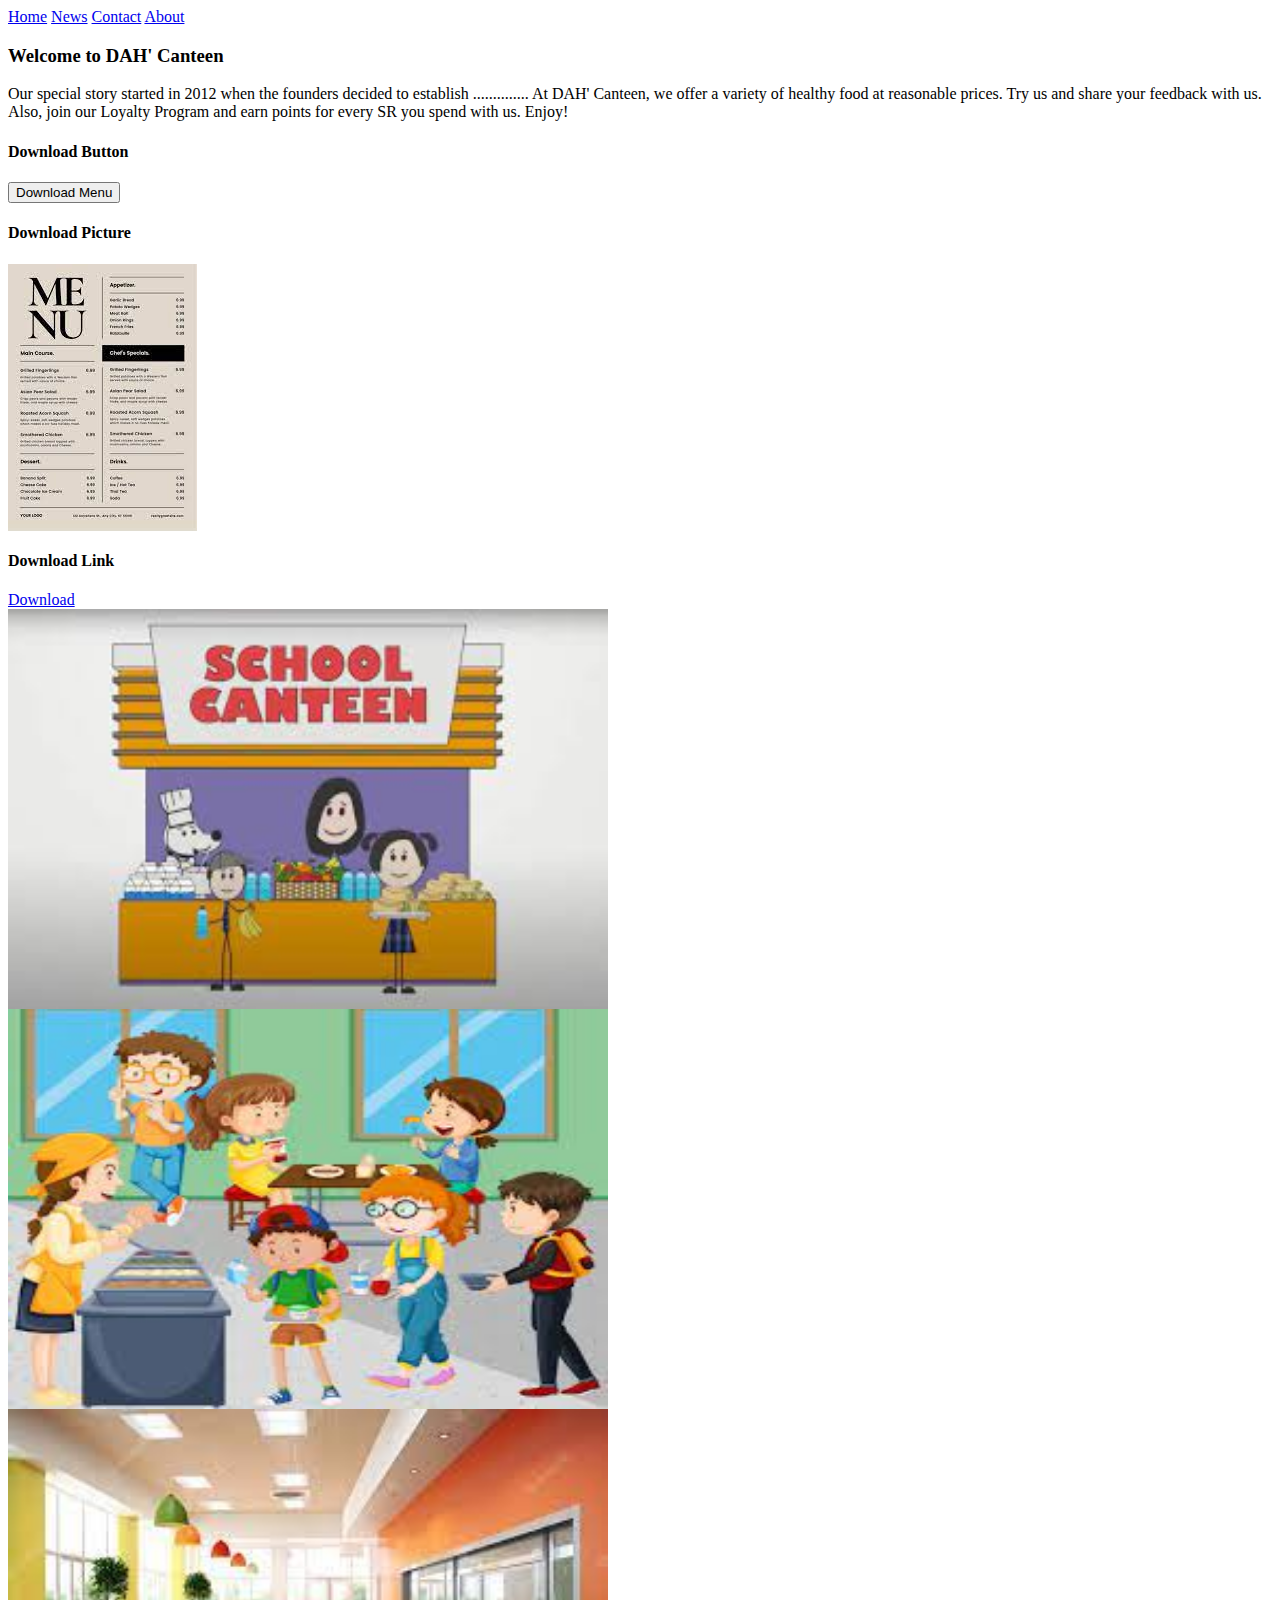
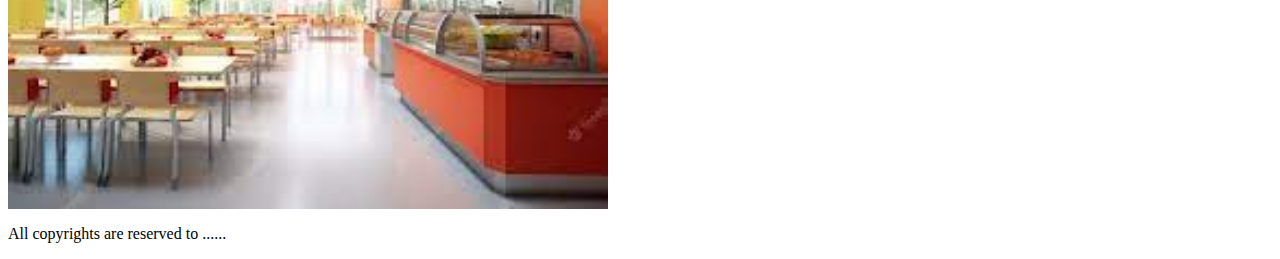
<file: index.html>
<html>
<head>
<link rel=“stylesheet” type=“text/css” href=“style.css”>
<title>Home</title>
</head>

<div class="topnav">
 <a href="index.html">Home</a>
 <a href="news.html">News</a>
 <a href="contact.html">Contact</a>
 <a href="about.html">About</a>
</div>
<div class = Paragraph> 
<h3>Welcome to DAH' Canteen</h3>
<p>Our special story started in 2012 when the founders decided to establish .............. At DAH' Canteen, we offer a variety of healthy 
food at reasonable prices. Try us and share your feedback with us. Also, join our Loyalty Program and earn points for every SR you 
spend with us. Enjoy!</p>
</div>
<div class="downloads">
<h4>Download Button</h4>
<a href="./menu.pdf" download>
 <button>Download Menu</button>
</a>
<h4>Download Picture</h4>
<a href="=./menu.pdf" download>
 <img src = "./menu.jpeg">
</a>
<h4>Download Link</h4>
<a href="./menu.pdf" download>
 Download</a>
</div>
<div class = "pictures">
<div class="gallery">
 <a href="./canteen2.jpeg">
 <img src="./canteen2.jpeg" width="600" height="400">
 </a>
</div>
<div class="gallery">
 <a href="./canteen3.jpeg">
 <img src="./canteen3.jpeg" width="600" height="400">
 </a>
</div>
<div class="gallery">
 <a href="./canteen1.jpeg">
 <img src="./canteen1.jpeg" class = "images" width="600" height="400">
 </a>
</div>
</div>
<footer>
<p>All copyrights are reserved to ......</p>
</footer>
</body>
</html>
</file>
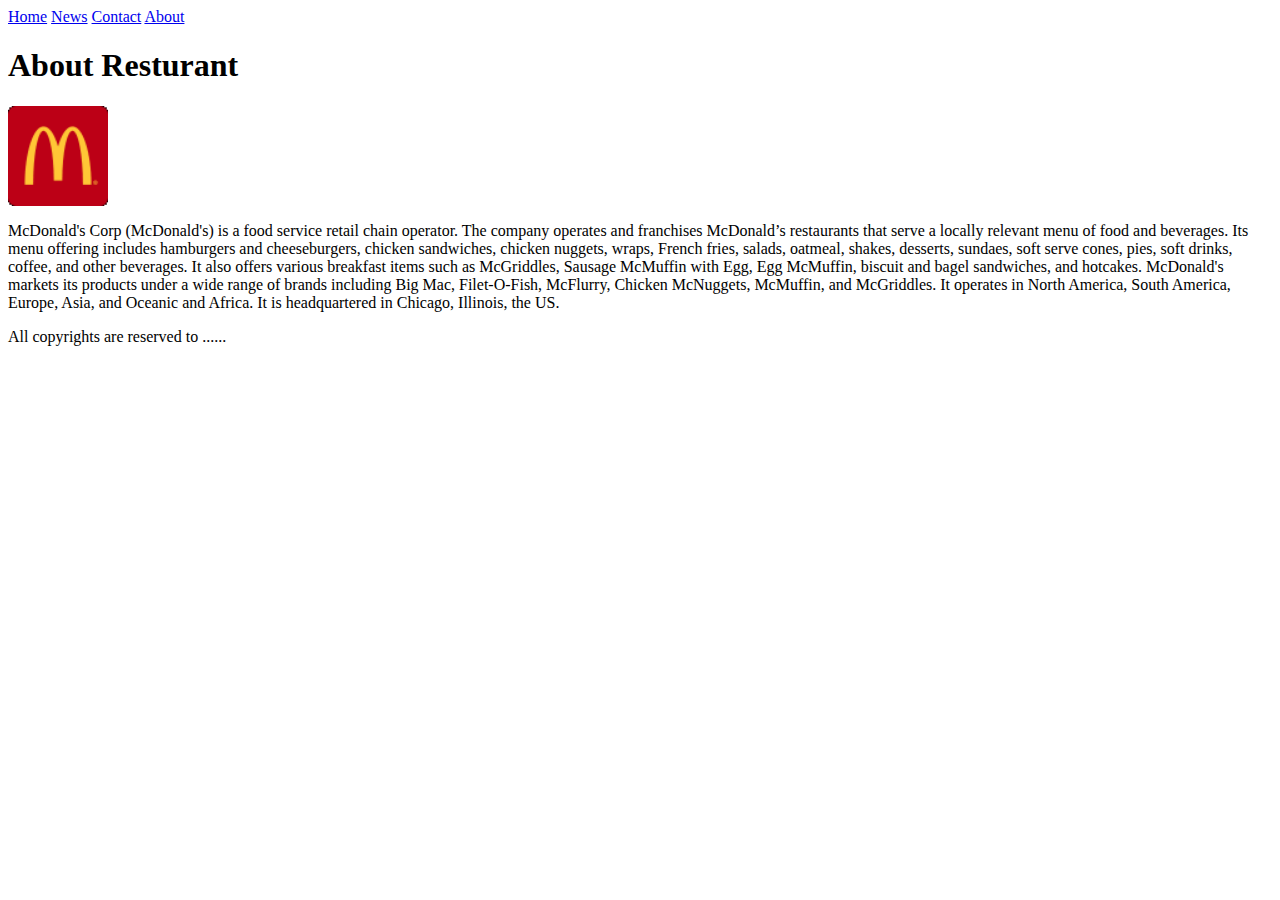
<file: about.html>
<html>
<head>
<meta charset="UTF-8">
<meta name="viewport" content="width=device-width, initial-scale=1.0">
<link rel=“stylesheet” type=“text/css” href=“style.css”>
<title>About</title>
</head>
<body>
<div class="topnav">
 <a href="html.html">Home</a>
 <a href="news.html">News</a>
 <a href="contact.html">Contact</a>
 <a href="about.html">About</a>
</div>
<div class="h1">
<h1>About Resturant</h1>
</div>
<div class="pic">
 <a href="./download.png">
 <img src="./download.png" width="100" height="100">
 </a>
</div>
<div class="Paragraph">
<p>McDonald's Corp (McDonald's) is a food service retail chain operator. The company operates and franchises McDonald’s restaurants that serve a locally relevant menu of food and beverages. Its menu offering includes hamburgers and cheeseburgers, chicken sandwiches, chicken nuggets, wraps, French fries, salads, oatmeal, shakes, desserts, sundaes, soft serve cones, pies, soft drinks, coffee, and other beverages. It also offers various breakfast items such as McGriddles, Sausage McMuffin with Egg, Egg McMuffin, biscuit and bagel sandwiches, and hotcakes. McDonald's markets its products under a wide range of brands including Big Mac, Filet-O-Fish, McFlurry, Chicken McNuggets, McMuffin, and McGriddles. It operates in North America, South America, Europe, Asia, and Oceanic and Africa. It is headquartered in Chicago, Illinois, the US.</p>
</div>
<footer>
<p>All copyrights are reserved to ......</p>
</footer>
</body>
</html>
</file>
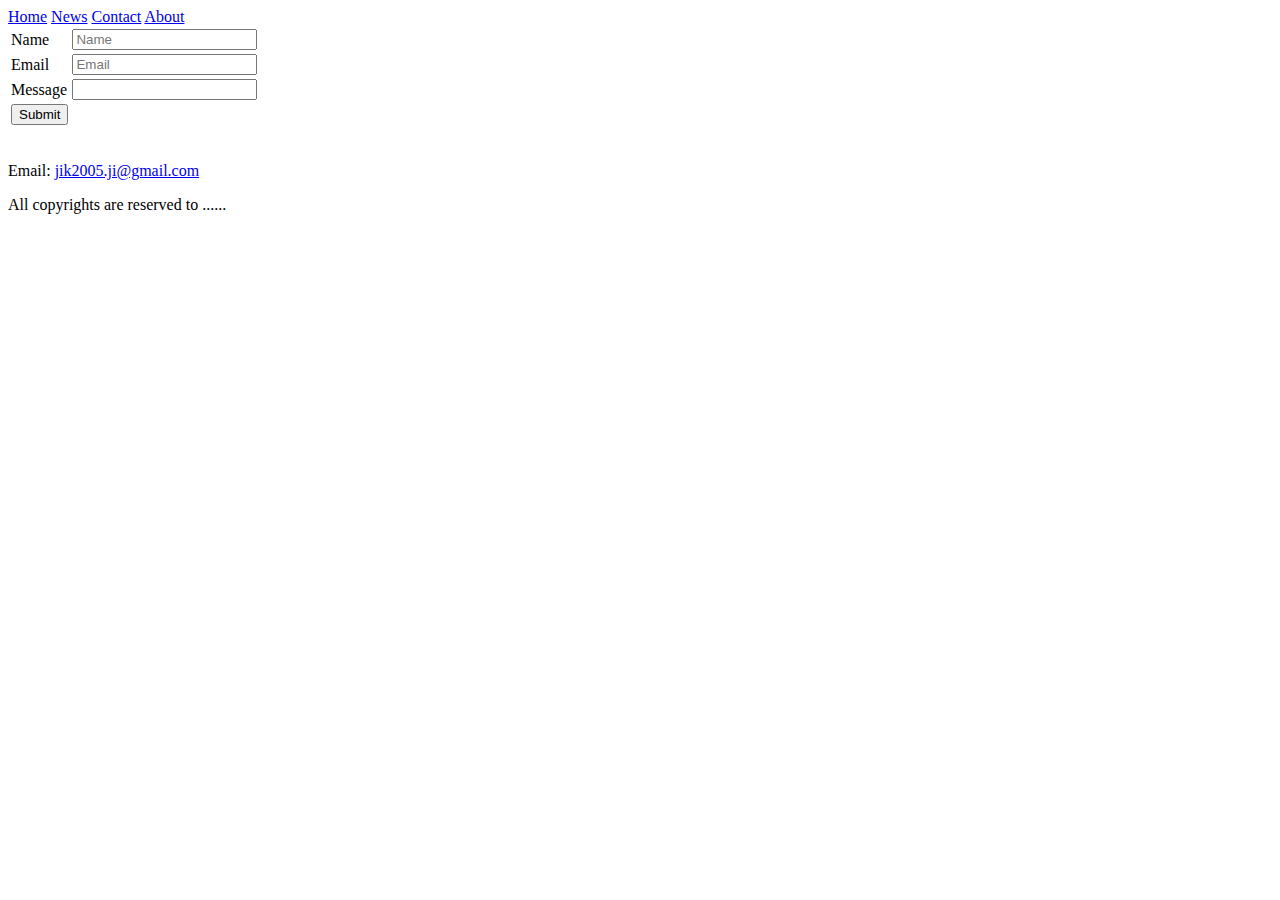
<file: contact.html>
<html>
<head>
<meta charset="UTF-8">
<meta name="viewport" content="width=device-width, initial-scale=1.0">
<link rel=“stylesheet” type=“text/css” href=“style.css”>
<title>Contact</title>
</head>
<body>
<div class="topnav">
 <a href="html.html">Home</a>
 <a href="news.html">News</a>
 <a href="contact.html">Contact</a>
 <a href="about.html">About</a>
</div>

<form method = "post" action = "#">    
            <table>
               <tr>
                  <td>Name </td>
                  <td><input input type = "text" placeholder = "Name"   name = "name"> </td>
               </tr>
               
               <tr>
                  <td> Email </td>
                  <td> <input type = "text" placeholder = "Email" name = "email"> </td> 
               </tr>
               <tr>
                <td>Message</td>
                <td><input id="message" name="message" >
               </tr>
               
               <tr>
                 <td> <input type = "submit" value = "Submit" > </td>
               </tr>
            </table>
            </form>
<p>Email: <a href = "mailto: jik2005.ji@gmail.com"> jik2005.ji@gmail.com</a></p>
<footer>
<p>All copyrights are reserved to ......</p>
</footer>
</body>
</html>
</file>
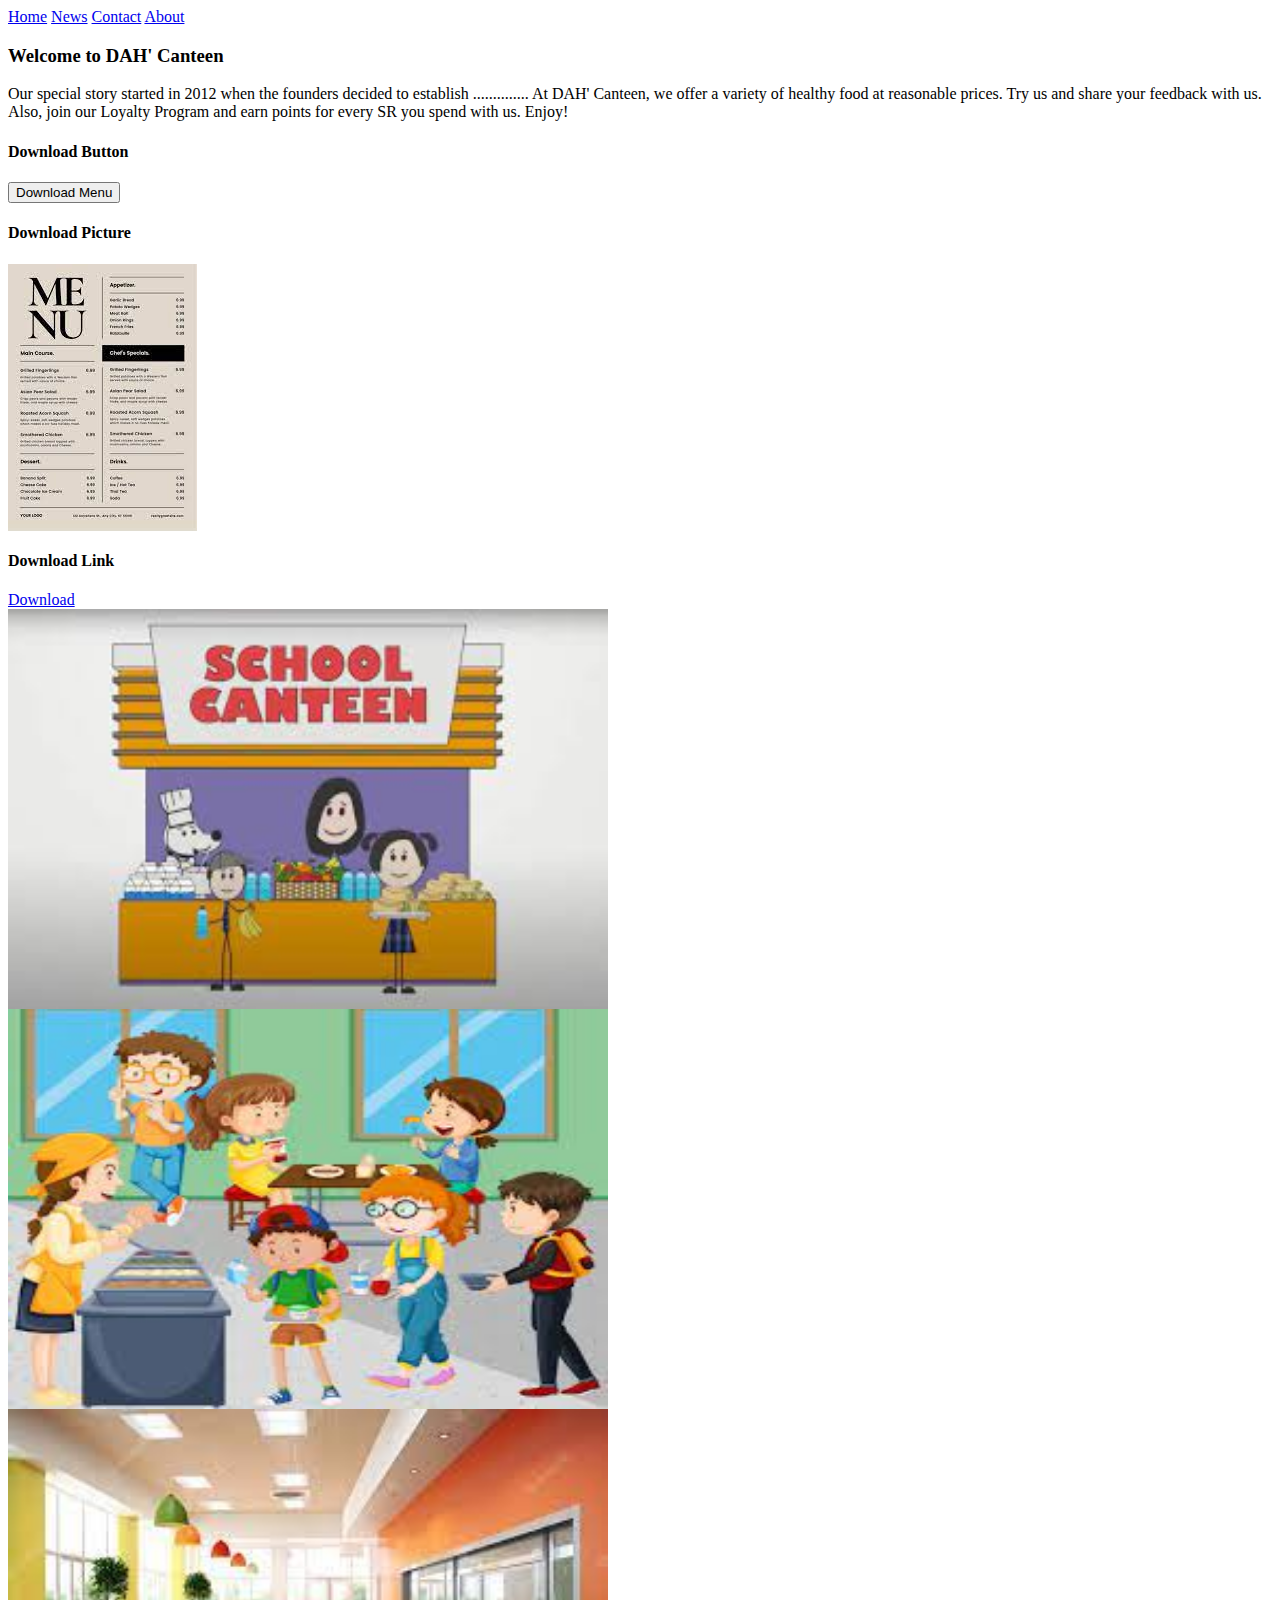
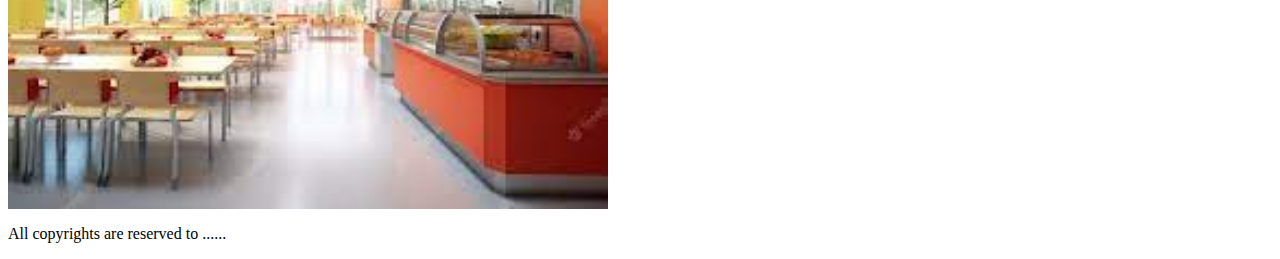
<file: html.html>
<html>
<head>
<meta name="viewport" content="width=device-width, initial-scale=1.0">
<link rel=“stylesheet” type=“text/css” href=“style.css”>
<title>Home</title>
</head>

<div class="topnav">
 <a href="html.html">Home</a>
 <a href="news.html">News</a>
 <a href="contact.html">Contact</a>
 <a href="about.html">About</a>
</div>
<div class = Paragraph> 
<h3>Welcome to DAH' Canteen</h3>
<p>Our special story started in 2012 when the founders decided to establish .............. At DAH' Canteen, we offer a variety of healthy 
food at reasonable prices. Try us and share your feedback with us. Also, join our Loyalty Program and earn points for every SR you 
spend with us. Enjoy!</p>
</div>
<div class="downloads">
<h4>Download Button</h4>
<a href="./menu.pdf" download>
 <button>Download Menu</button>
</a>
<h4>Download Picture</h4>
<a href="=./menu.pdf" download>
 <img src = "./menu.jpeg">
</a>
<h4>Download Link</h4>
<a href="./menu.pdf" download>
 Download</a>
</div>
<div class = "pictures">
<div class="gallery">
 <a href="./canteen2.jpeg">
 <img src="./canteen2.jpeg" width="600" height="400">
 </a>
</div>
<div class="gallery">
 <a href="./canteen3.jpeg">
 <img src="./canteen3.jpeg" width="600" height="400">
 </a>
</div>
<div class="gallery">
 <a href="./canteen1.jpeg">
 <img src="./canteen1.jpeg" class = "images" width="600" height="400">
 </a>
</div>
</div>
<footer>
<p>All copyrights are reserved to ......</p>
</footer>
</body>
</html>
</file>
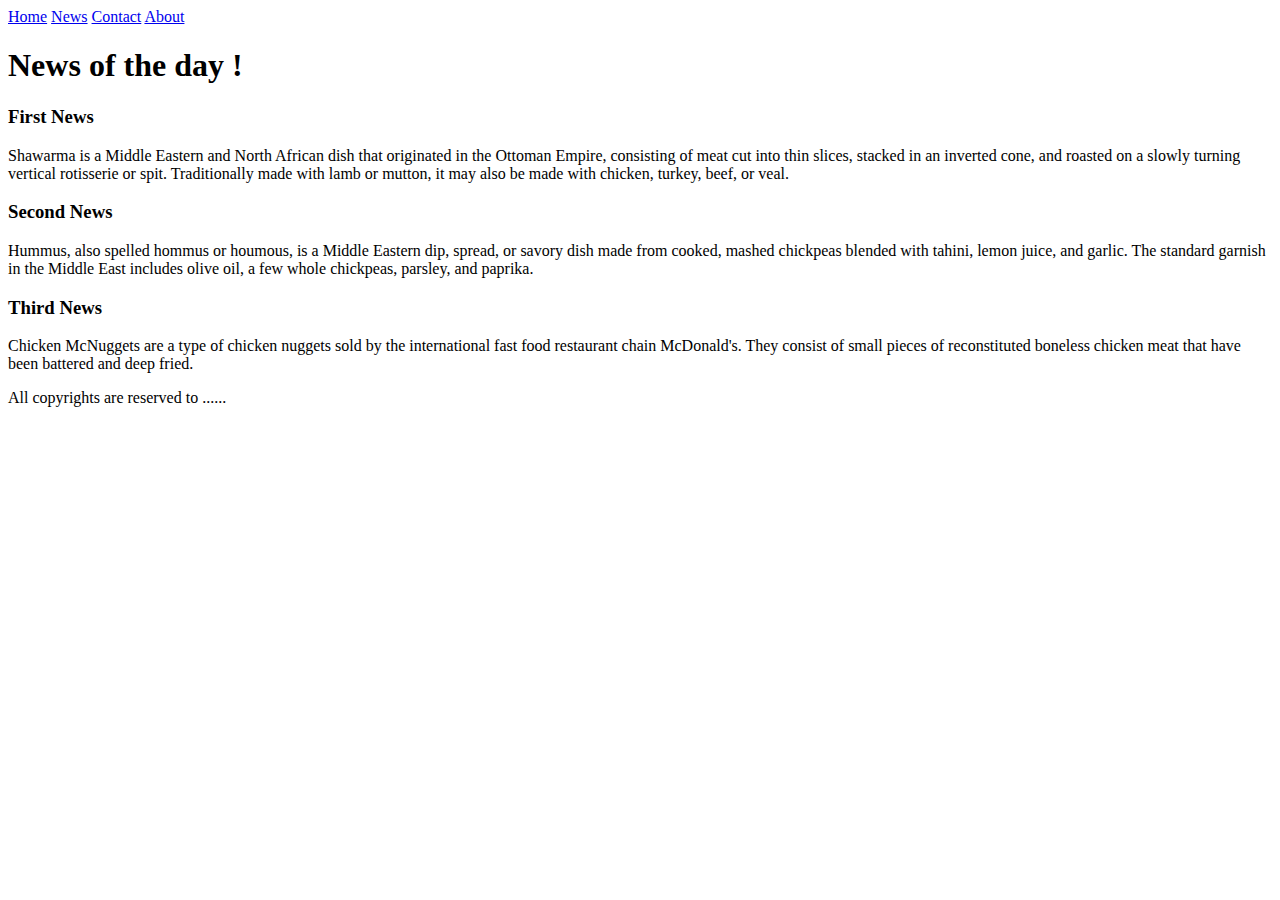
<file: news.html>
<html>
<head>
<meta charset="UTF-8">
<meta name="viewport" content="width=device-width, initial-scale=1.0">
<link rel=“stylesheet” type=“text/css” href=“style.css”>
<title>News</title>
</head>
<body>
<div class="topnav">
 <a href="html.html">Home</a>
 <a href="news.html">News</a>
 <a href="contact.html">Contact</a>
 <a href="about.html">About</a>
</div>
<div class="h1">
<h1>News of the day !</h1>
</div>
<div class="Paragraph">
<h3>First News</h3>
<p> Shawarma is a Middle Eastern and North African dish that originated in the Ottoman Empire, consisting of meat cut into thin slices, stacked in an inverted cone, and roasted on a slowly turning vertical rotisserie or spit. Traditionally made with lamb or mutton, it may also be made with chicken, turkey, beef, or veal.</p>
</div>
<div class="Paragraph">
<h3>Second News</h3>
<p> Hummus, also spelled hommus or houmous, is a Middle Eastern dip, spread, or savory dish made from cooked, mashed chickpeas blended with tahini, lemon juice, and garlic. The standard garnish in the Middle East includes olive oil, a few whole chickpeas, parsley, and paprika.</p>
</div>

<div class="Paragraph">
<h3>Third News</h3>
<p>Chicken McNuggets are a type of chicken nuggets sold by the international fast food restaurant chain McDonald's. They consist of small pieces of reconstituted boneless chicken meat that have been battered and deep fried.</p>
</div>
<footer>
<p>All copyrights are reserved to ......</p>
</footer>
</body>
</html>
</file>
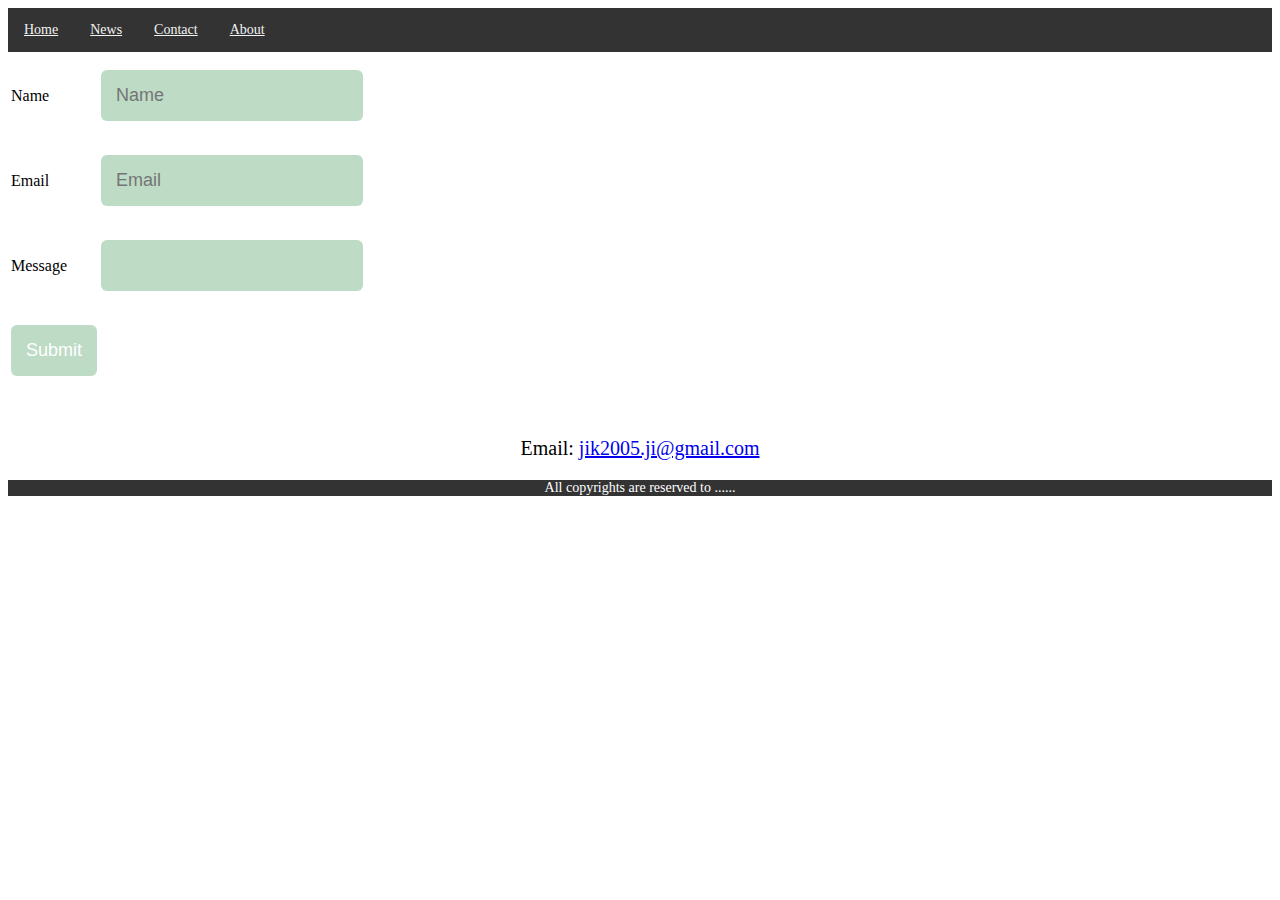
<file: HTML/contact.html>
<html>
<head>
<meta charset="UTF-8">
<meta name="viewport" content="width=device-width, initial-scale=1.0">
<link rel="stylesheet" type="text/css" href="../CSS/style.css">
<title>Contact</title>
</head>
<body>
<div class="topnav">
 <a href="html.html">Home</a>
 <a href="news.html">News</a>
 <a href="contact.html">Contact</a>
 <a href="about.html">About</a>
</div>

<form method = "post" action = "#">    
            <table>
               <tr>
                  <td>Name </td>
                  <td><input input type = "text" placeholder = "Name"   name = "name"> </td>
               </tr>
               
               <tr>
                  <td> Email </td>
                  <td> <input type = "text" placeholder = "Email" name = "email"> </td> 
               </tr>
               <tr>
                <td>Message</td>
                <td><input id="message" name="message" >
               </tr>
               
               <tr>
                 <td> <input type = "submit" value = "Submit" > </td>
               </tr>
            </table>
            </form>
<p>Email: <a href = "mailto: jik2005.ji@gmail.com"> jik2005.ji@gmail.com</a></p>
<footer>
<p>All copyrights are reserved to ......</p>
</footer>
</body>
</html>
</file>
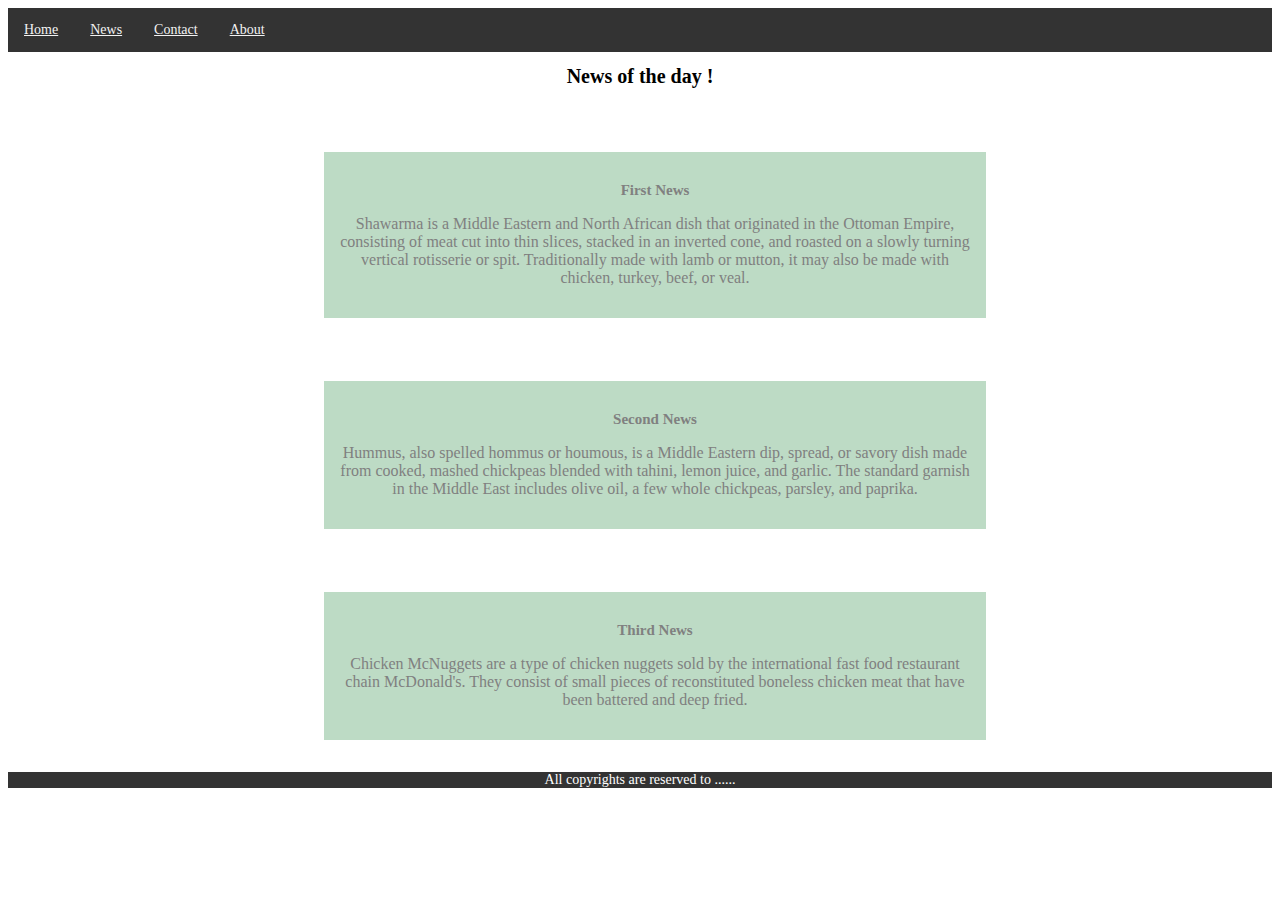
<file: HTML/news.html>
<html>
<head>
<meta charset="UTF-8">
<meta name="viewport" content="width=device-width, initial-scale=1.0">
<link rel="stylesheet" type="text/css" href="../CSS/style.css">
<title>News</title>
</head>
<body>
<div class="topnav">
 <a href="html.html">Home</a>
 <a href="news.html">News</a>
 <a href="contact.html">Contact</a>
 <a href="about.html">About</a>
</div>
<div class="h1">
<h1>News of the day !</h1>
</div>
<div class="Paragraph">
<h3>First News</h3>
<p> Shawarma is a Middle Eastern and North African dish that originated in the Ottoman Empire, consisting of meat cut into thin slices, stacked in an inverted cone, and roasted on a slowly turning vertical rotisserie or spit. Traditionally made with lamb or mutton, it may also be made with chicken, turkey, beef, or veal.</p>
</div>
<div class="Paragraph">
<h3>Second News</h3>
<p> Hummus, also spelled hommus or houmous, is a Middle Eastern dip, spread, or savory dish made from cooked, mashed chickpeas blended with tahini, lemon juice, and garlic. The standard garnish in the Middle East includes olive oil, a few whole chickpeas, parsley, and paprika.</p>
</div>

<div class="Paragraph">
<h3>Third News</h3>
<p>Chicken McNuggets are a type of chicken nuggets sold by the international fast food restaurant chain McDonald's. They consist of small pieces of reconstituted boneless chicken meat that have been battered and deep fried.</p>
</div>
<footer>
<p>All copyrights are reserved to ......</p>
</footer>
</body>
</html>
</file>
<file: CSS/style.css>
body{
	font-family: Verdana;
	font-size: 20px;
	text-align: center;
}
/* Top Navigation bar */
.topnav {
 	background-color: #333;
 	overflow: hidden;
}
/* Style the links inside the navigation bar */
.topnav a {
 	float: left;
 	color: #f2f2f2;
 	text-align: center;
 	padding: 14px 16px;
 	font-size: 14px;
 	font-family: verdana;
}
/* Change the color of links on hover */
.topnav a:hover {
 	background-color: #ddd;
 	color: black;
}
.paragraph{
	width: 50%;
	position: static;
	margin-top: 5%;
	margin-bottom: 2.5%;
	margin-left: 25%;
	margin-right: 25%;
	color: gray;
	font-size: 16px;
	font-family: vardana;
	background-color: #bddbc5;
	padding-top: 15px;
	padding-bottom: 15px;
	padding-right: 15px;
	padding-left: 15px;
}
.pictures{
	background-color: #bddbc5;
	width: 30%;
	height: 600px;
	margin-left: 35%;
	margin-right: 35٪;
	   margin-top: 2.5%;
	margin-bottom: 2.5%;
	position: initial;
	padding-bottom: 20px;
}
.downloads{
	background-color: #bddbc5;
	position: initial;
	margin-bottom: 2.5%;
	margin-top: 2.5%;
	width: 30%;
	height: 600px;
	margin-left: 35%;
	margin-right: 35%;
	padding-bottom: 20px;

}
div.gallery {
 	margin: 5px;
 	border: 1px solid #ccc;
 	float: left;
 	width: 180px;
}
/* a border is displayed when hovering over pictures*/
.gallery:hover {
 	border: 3px solid #777;
}
/*opacity of some pictures is changed when hovering the mouse over them*/
.gallery:hover .images{
 	opacity: .5;
}
.gallery img {
 	width: 100%;
 	height: auto;
}
footer{
 	background-color: #333;
 	width: 100%;
 	margin-top: auto;
}
footer p {
 	color: white;
 	text-align: center;
 	font-size: 14px;
 	font-family: verdana;
}
h1{
	font-family: Verdana;
	font-size: 20px;
	text-align: center;
}	
h3{
	font-family: Verdana;
	font-size: 15px;
	text-align: center;
}
pic{
	margin-left: 35%;
	margin-right: 35٪;
	   margin-top: 2.5%;
	margin-bottom: 2.5%;
	position: initial;
	padding-bottom: 20px;
	margin-top:2.5%;
	text-align:center;
}
form input, form textarea{
  width: 100%;
  border: 0;
  outline: none;
  background: #bddbc5;
  padding: 15px;
  margin: 15px 0;
  color: #fff;
  font-size: 18px;
  border-radius: 6px;
}
</file>
